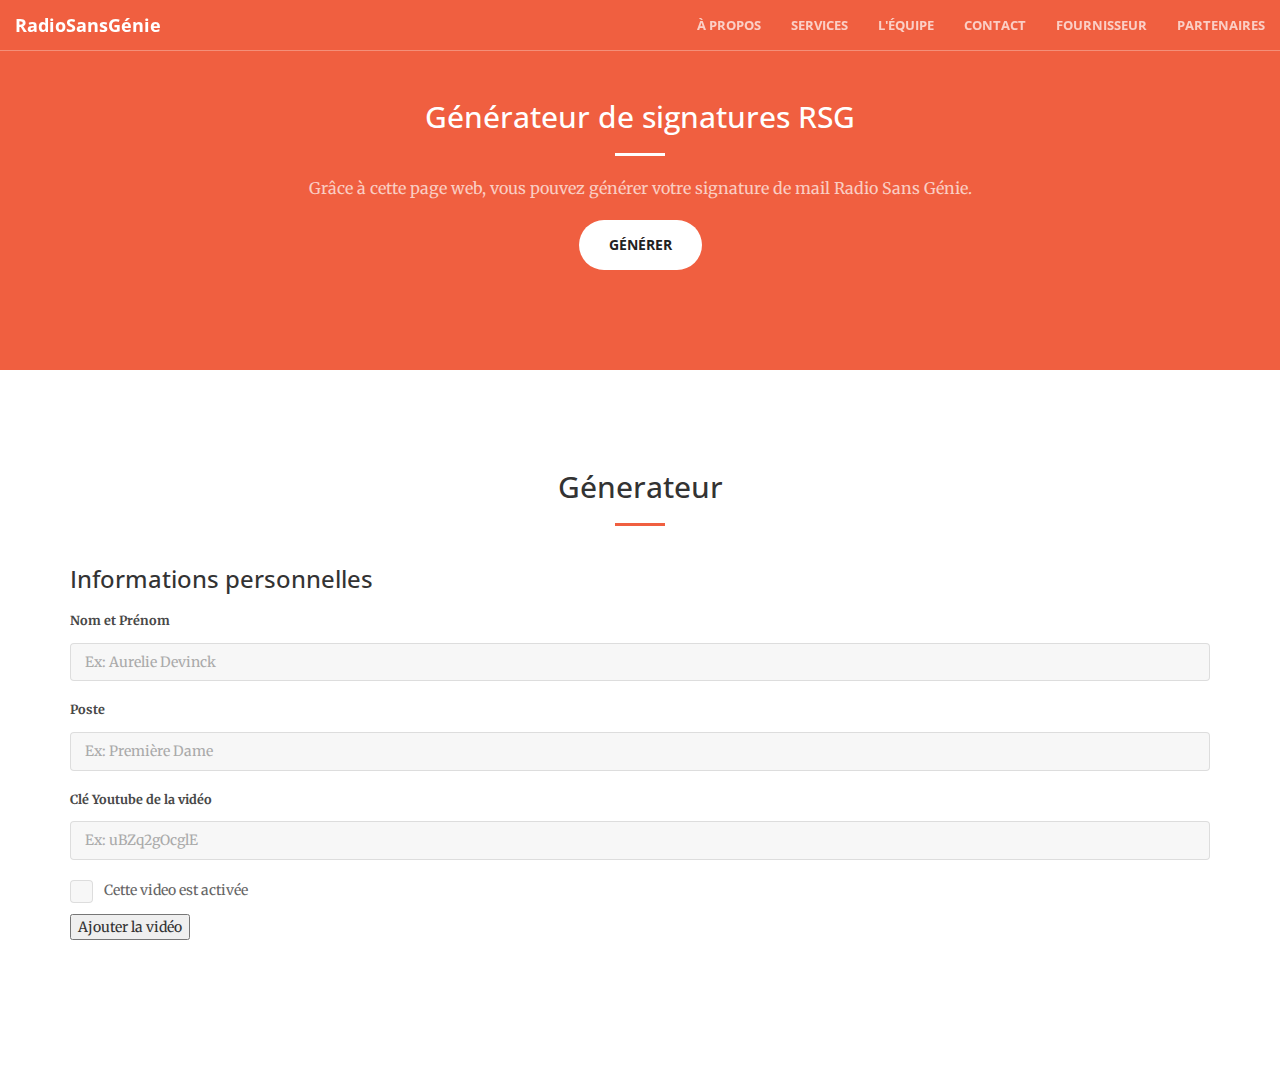
<file: sign.html>
<!DOCTYPE html>
<html lang="fr">
<head>
	<meta charset="utf-8">
	<meta http-equiv="X-UA-Compatible" content="IE=edge">
	<meta name="viewport" content="width=device-width, initial-scale=1">
	<meta name="description" content="">
	<meta name="author" content="">
	<title>Radio Sans Génie</title>
	<!-- Bootstrap Core CSS -->
	<link rel="stylesheet" href="css/bootstrap.min.css" type="text/css">
	<!-- Custom Fonts -->
	<link href="http://fonts.googleapis.com/css?family=Open+Sans:300italic,400italic,600italic,700italic,800italic,400,300,600,700,800" rel="stylesheet" type="text/css">
	<link href="http://fonts.googleapis.com/css?family=Merriweather:400,300,300italic,400italic,700,700italic,900,900italic" rel="stylesheet" type="text/css">
	<link rel="stylesheet" href="font-awesome/css/font-awesome.min.css" type="text/css">
	<!-- Plugin CSS -->
	<link rel="stylesheet" href="css/animate.min.css" type="text/css">
	<!-- Custom CSS -->
	<link rel="stylesheet" href="css/creative.css" type="text/css">
	<!-- Form CSS -->
	<link rel="stylesheet" href="css/design_form.css" type="text/css">
	<!-- HTML5 Shim and Respond.js IE8 support of HTML5 elements and media queries -->
	<!-- WARNING: Respond.js doesn't work if you view the page via file:// -->
	<!--[if lt IE 9]>
		<script src="https://oss.maxcdn.com/libs/html5shiv/3.7.0/html5shiv.js"></script>
		<script src="https://oss.maxcdn.com/libs/respond.js/1.4.2/respond.min.js"></script>
	<![endif]-->
	<script>
	  (function(i,s,o,g,r,a,m){i['GoogleAnalyticsObject']=r;i[r]=i[r]||function(){
	  (i[r].q=i[r].q||[]).push(arguments)},i[r].l=1*new Date();a=s.createElement(o),
	  m=s.getElementsByTagName(o)[0];a.async=1;a.src=g;m.parentNode.insertBefore(a,m)
	  })(window,document,'script','https://www.google-analytics.com/analytics.js','ga');
	  ga('create', 'UA-54907215-3', 'auto');
	  ga('send', 'pageview');
  </script>
</head>
<body id="page-top">
	<nav id="mainNav" class="navbar navbar-default navbar-fixed-top">
		<div class="container-fluid">
			<!-- Brand and toggle get grouped for better mobile display -->
			<div class="navbar-header">
				<button type="button" class="navbar-toggle collapsed" data-toggle="collapse" data-target="#bs-example-navbar-collapse-1">
					<span class="sr-only">Toggle navigation</span>
					<span class="icon-bar"></span>
					<span class="icon-bar"></span>
					<span class="icon-bar"></span>
				</button>
				<a class="navbar-brand page-scroll" href="#page-top">RadioSansGénie</a>
			</div>
			<!-- Collect the nav links, forms, and other content for toggling -->
			<div class="collapse navbar-collapse" id="bs-example-navbar-collapse-1">
				<ul class="nav navbar-nav navbar-right">
					<li>
						<a class="page-scroll" href="index.html#about">À propos</a>
					</li>
					<li>
						<a class="page-scroll" href="index.html#services">Services</a>
					</li>
					<li>
						<a class="page-scroll" href="index.html#team">L'équipe</a>
					</li>
					<li>
						<a class="page-scroll" href="index.html#contact">Contact</a>
					</li>
					<li>
						<a class="page-scroll" href="index.html#fournisseur">Fournisseur</a>
					</li>
					<li>
						<a class="page-scroll" href="index.html#partner">Partenaires</a>
					</li>
				</ul>
			</div>
			<!-- /.navbar-collapse -->
		</div>
		<!-- /.container-fluid -->
	</nav>
	<section class="bg-primary" id="about">
		<div class="container">
			<div class="row">
				<div class="col-lg-8 col-lg-offset-2 text-center">
					<h2 class="section-heading">Générateur de signatures RSG</h2>
					<hr class="light">
					<p class="text-faded">Grâce à cette page web, vous pouvez générer votre signature de mail Radio Sans Génie.</p>
					<a href="#generator" class="page-scroll btn btn-default btn-xl">Générer</a>
				</div>
			</div>
		</div>
	</section>
	<section id="generator">
		<div class="container">
			<div class="row">
				<div class="col-lg-12 text-center">
					<h2 class="section-heading">Génerateur</h2>
					<hr class="primary">
				</div>
			</div>
		</div>
		<div class="container">
			<form>
				<p><h3>Informations personnelles</h3>
				</p>
				<label for="name">Nom et Prénom</label><input type="text" id="name" name="name" placeholder="Ex: Aurelie Devinck"/><br/>
				<label for="job">Poste</label><input type="text" id="job" name="job" placeholder="Ex: Première Dame"/><br/>
				<label for="key">Clé Youtube de la vidéo</label><input type="text" id="key" name="key" placeholder="Ex: uBZq2gOcglE"/><br/>
				<input type="checkbox" id="isActive" name="isActive" value="yes"/><label for="isActive">Cette video est activée</label><br/>
				<input type="submit" value="Ajouter la vidéo" name="submit"/>
			</form>
		</div>
	</section>

	<!-- jQuery -->
	<script src="js/jquery.js"></script>

	<!-- Bootstrap Core JavaScript -->
	<script src="js/bootstrap.min.js"></script>

	<!-- Plugin JavaScript -->
	<script src="js/jquery.easing.min.js"></script>
	<script src="js/jquery.fittext.js"></script>
	<script src="js/wow.min.js"></script>

	<!-- Custom Theme JavaScript -->
	<script src="js/creative.js"></script>
	
	<!-- Google Analytics Plugin -->
	<script>
		(function(i,s,o,g,r,a,m){i['GoogleAnalyticsObject']=r;i[r]=i[r]||function(){
		(i[r].q=i[r].q||[]).push(arguments)},i[r].l=1*new Date();a=s.createElement(o),
		m=s.getElementsByTagName(o)[0];a.async=1;a.src=g;m.parentNode.insertBefore(a,m)
		})(window,document,'script','https://www.google-analytics.com/analytics.js','ga');
		ga('create', 'UA-54907215-3', 'auto');
		ga('send', 'pageview');
	</script>
	
</body>

</html>
</file>
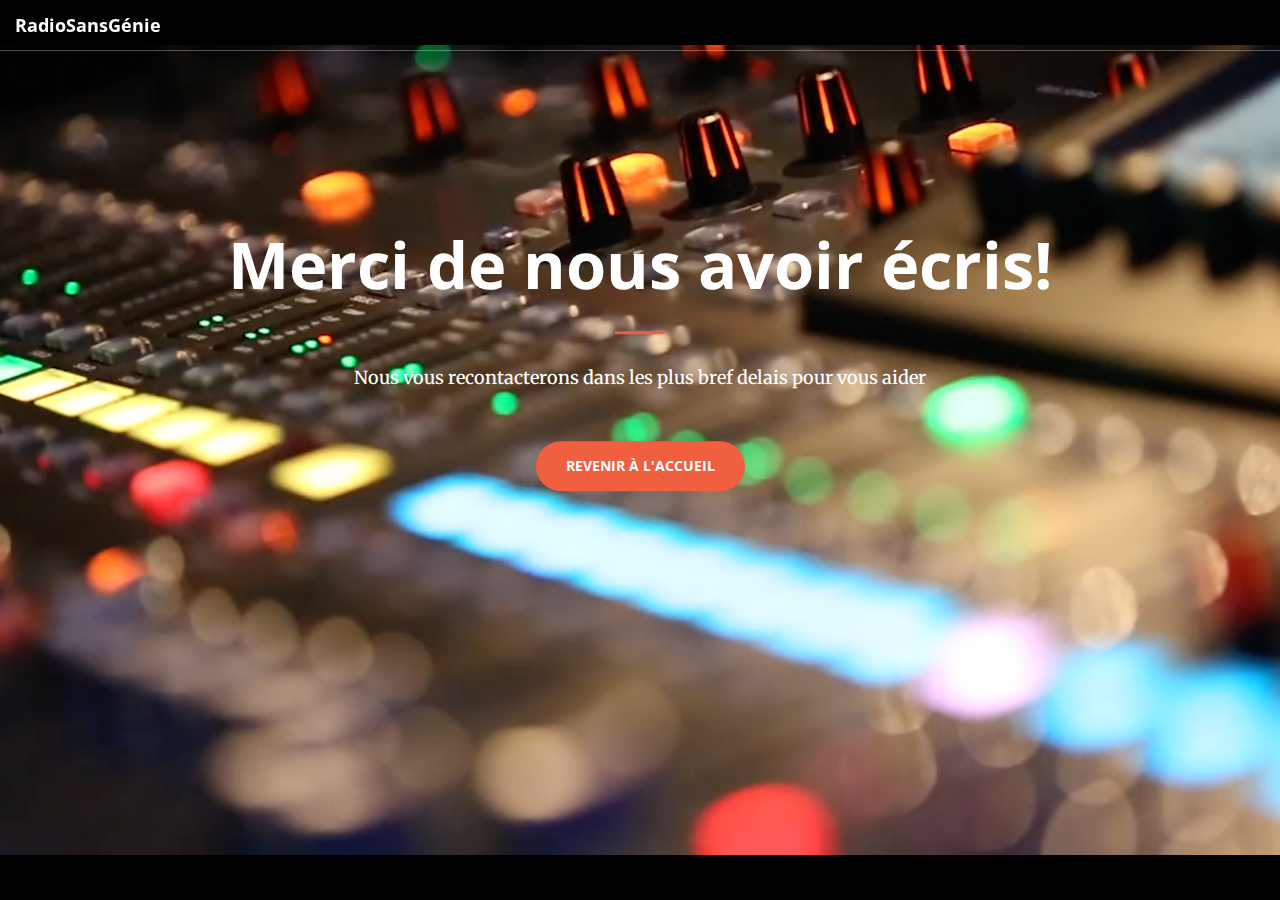
<file: thanks.html>
<!DOCTYPE html>
<html lang="en">

<head>

    <meta charset="utf-8">
    <meta http-equiv="X-UA-Compatible" content="IE=edge">
    <meta name="viewport" content="width=device-width, initial-scale=1">
    <meta name="description" content="">
    <meta name="author" content="">

    <title>Radio Sans Génie</title>

    <!-- Bootstrap Core CSS -->
    <link rel="stylesheet" href="css/bootstrap.min.css" type="text/css">

    <!-- Custom Fonts -->
    <link href='http://fonts.googleapis.com/css?family=Open+Sans:300italic,400italic,600italic,700italic,800italic,400,300,600,700,800' rel='stylesheet' type='text/css'>
    <link href='http://fonts.googleapis.com/css?family=Merriweather:400,300,300italic,400italic,700,700italic,900,900italic' rel='stylesheet' type='text/css'>
    <link rel="stylesheet" href="font-awesome/css/font-awesome.min.css" type="text/css">

    <!-- Plugin CSS -->
    <link rel="stylesheet" href="css/animate.min.css" type="text/css">

    <!-- Custom CSS -->
    <link rel="stylesheet" href="css/creative.css" type="text/css">

    <!-- HTML5 Shim and Respond.js IE8 support of HTML5 elements and media queries -->
    <!-- WARNING: Respond.js doesn't work if you view the page via file:// -->
    <!--[if lt IE 9]>
        <script src="https://oss.maxcdn.com/libs/html5shiv/3.7.0/html5shiv.js"></script>
        <script src="https://oss.maxcdn.com/libs/respond.js/1.4.2/respond.min.js"></script>
    <![endif]-->

</head>

<body id="page-top">

    <nav id="mainNav" class="navbar navbar-default navbar-fixed-top">
        <div class="container-fluid">
            <!-- Brand and toggle get grouped for better mobile display -->
            <div class="navbar-header">
                <button type="button" class="navbar-toggle collapsed" data-toggle="collapse" data-target="#bs-example-navbar-collapse-1">
                    <span class="sr-only">Toggle navigation</span>
                    <span class="icon-bar"></span>
                    <span class="icon-bar"></span>
                    <span class="icon-bar"></span>
                </button>
                <a class="navbar-brand page-scroll" href="http://radiosansgenie.github.io">RadioSansGénie</a>
            </div>

            <!-- Collect the nav links, forms, and other content for toggling -->

            <!-- /.navbar-collapse -->
        </div>
        <!-- /.container-fluid -->
    </nav>

    <header>
        <div class="header-content">
            <div class="header-content-inner">
                <h1>Merci de nous avoir écris!</h1>
                <hr>
                <p>Nous vous recontacterons dans les plus bref delais pour vous aider</p>
                <a href="http://radiosansgenie.github.io" class="btn btn-primary btn-xl">Revenir à l'accueil</a>
            </div>
        </div>
    </header>


    <!-- jQuery -->
    <script src="js/jquery.js"></script>

    <!-- Bootstrap Core JavaScript -->
    <script src="js/bootstrap.min.js"></script>

    <!-- Plugin JavaScript -->
    <script src="js/jquery.easing.min.js"></script>
    <script src="js/jquery.fittext.js"></script>
    <script src="js/wow.min.js"></script>

    <!-- Custom Theme JavaScript -->
    <script src="js/creative.js"></script>

</body>

</html>
</file>
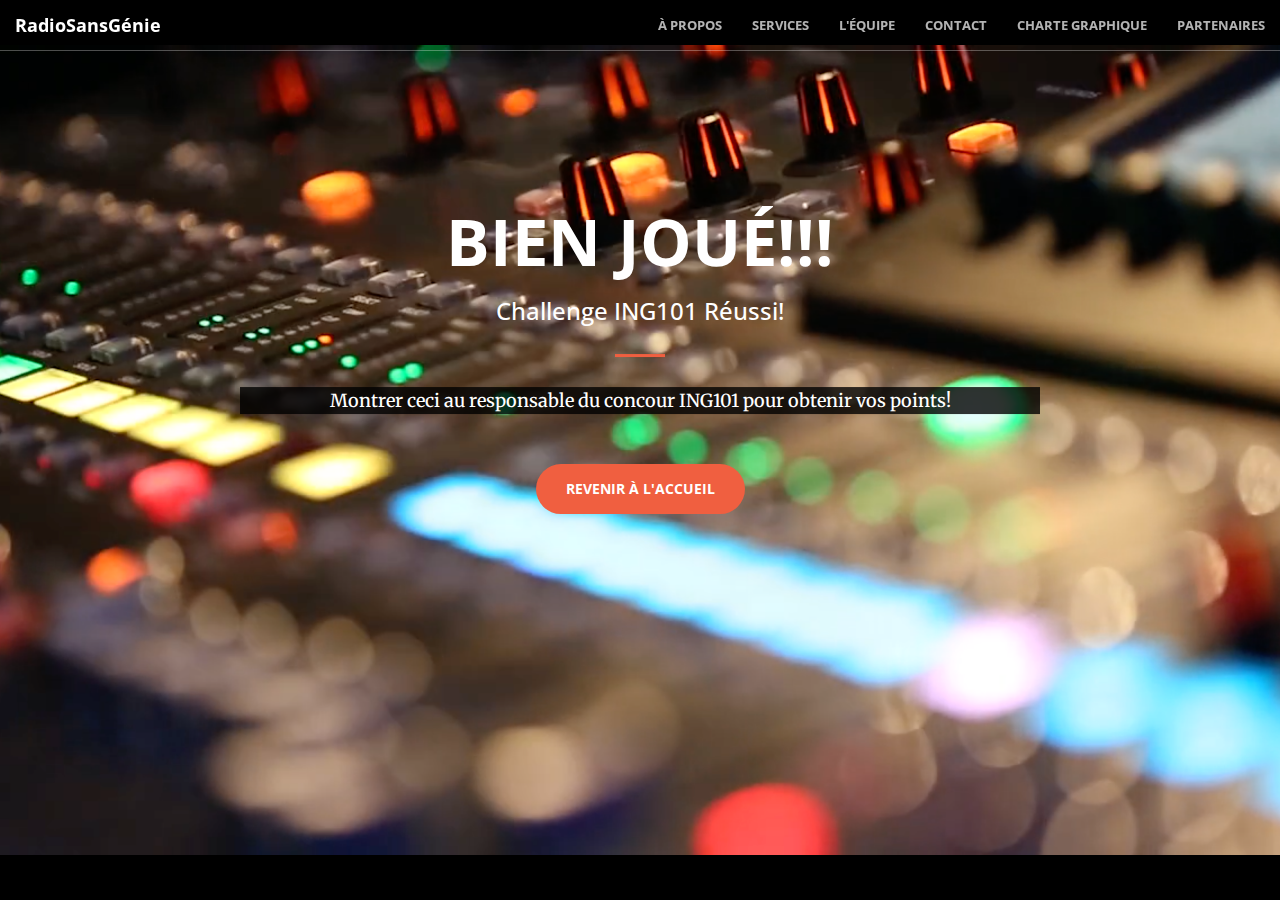
<file: truss.html>
<!DOCTYPE html>
<html lang="en">

<head>

	<meta charset="utf-8">
	<meta http-equiv="X-UA-Compatible" content="IE=edge">
	<meta name="viewport" content="width=device-width, initial-scale=1">
	<meta name="description" content="">
	<meta name="author" content="">

	<title>Radio Sans Génie</title>

	<!-- Icon -->
	<link rel="icon" type="image/png" href="img/favicon.png" />

	<!-- Bootstrap Core CSS -->
	<link rel="stylesheet" href="css/bootstrap.min.css" type="text/css">

	<!-- Custom Fonts -->
	<link href="http://fonts.googleapis.com/css?family=Open+Sans:300italic,400italic,600italic,700italic,800italic,400,300,600,700,800" rel="stylesheet" type="text/css">
	<link href="http://fonts.googleapis.com/css?family=Merriweather:400,300,300italic,400italic,700,700italic,900,900italic" rel="stylesheet" type="text/css">
	<link rel="stylesheet" href="font-awesome/css/font-awesome.min.css" type="text/css">

	<!-- Plugin CSS -->
	<link rel="stylesheet" href="css/animate.min.css" type="text/css">

	<!-- Custom CSS -->
	<link rel="stylesheet" href="css/creative.css" type="text/css">

	<!-- HTML5 Shim and Respond.js IE8 support of HTML5 elements and media queries -->
	<!-- WARNING: Respond.js doesn't work if you view the page via file:// -->
	<!--[if lt IE 9]>
		<script src="https://oss.maxcdn.com/libs/html5shiv/3.7.0/html5shiv.js"></script>
		<script src="https://oss.maxcdn.com/libs/respond.js/1.4.2/respond.min.js"></script>
	<![endif]-->

</head>

<body id="page-top">
	<nav id="mainNav" class="navbar navbar-default navbar-fixed-top">
		<div class="container-fluid">
			<!-- Brand and toggle get grouped for better mobile display -->
			<div class="navbar-header">
				<button type="button" class="navbar-toggle collapsed" data-toggle="collapse" data-target="#bs-example-navbar-collapse-1">
					<span class="sr-only">Toggle navigation</span>
					<span class="icon-bar"></span>
					<span class="icon-bar"></span>
					<span class="icon-bar"></span>
				</button>
				<a class="navbar-brand page-scroll" href="#page-top">RadioSansGénie</a>
			</div>
			<!-- Collect the nav links, forms, and other content for toggling -->
			<div class="collapse navbar-collapse" id="bs-example-navbar-collapse-1">
				<ul class="nav navbar-nav navbar-right">
					<li>
						<a class="page-scroll" href="index.html#about">À propos</a>
					</li>
					<li>
						<a class="page-scroll" href="index.html#services">Services</a>
					</li>
					<li>
						<a class="page-scroll" href="index.html#team">L'équipe</a>
					</li>
					<li>
						<a class="page-scroll" href="index.html#contact">Contact</a>
					</li>
					<li>
						<a class="page-scroll" href="index.html#charte-graphique">Charte Graphique</a>
					</li>
					<li>
						<a class="page-scroll" href="index.html#partner">Partenaires</a>
					</li>
				</ul>
			</div>
			<!-- /.navbar-collapse -->
		</div>
		<!-- /.container-fluid -->
	</nav>

	<header>
		<div class="header-content">
			<div class="header-content-inner">
				<h1>BIEN JOUÉ!!!</h1>
				<h3>Challenge ING101 Réussi!</h3>
				<hr>
				<p style="background: rgba(0, 0, 0, 0.8); color: white;">Montrer ceci au responsable du concour ING101 pour obtenir vos points!</p>
				<a href="https://radiosansgenie.com/" class="btn btn-primary btn-xl">Revenir à l'accueil</a>
			</div>
		</div>
	</header>


	<!-- jQuery -->
	<script src="js/jquery.js"></script>

	<!-- Bootstrap Core JavaScript -->
	<script src="js/bootstrap.min.js"></script>

	<!-- Plugin JavaScript -->
	<script src="js/jquery.easing.min.js"></script>
	<script src="js/jquery.fittext.js"></script>
	<script src="js/wow.min.js"></script>

	<!-- Custom Theme JavaScript -->
	<script src="js/creative.js"></script>

	<!-- Google Analytics Plugin -->
	<script>
		(function(i,s,o,g,r,a,m){i['GoogleAnalyticsObject']=r;i[r]=i[r]||function(){
		(i[r].q=i[r].q||[]).push(arguments)},i[r].l=1*new Date();a=s.createElement(o),
		m=s.getElementsByTagName(o)[0];a.async=1;a.src=g;m.parentNode.insertBefore(a,m)
		})(window,document,'script','https://www.google-analytics.com/analytics.js','ga');
		ga('create', 'UA-54907215-3', 'auto');
		ga('send', 'pageview');
	</script>
</body>
</html>
</file>
<file: css/design_form.css>
/* Form */

	form {
		margin: 0 0 2em 0;
	}

	label {
		color: #484848;
		display: block;
		font-size: 0.9em;
		font-weight: 700;
		margin: 0 0 1em 0;
	}

	input[type="text"],
	input[type="password"],
	input[type="email"],
	select,
	textarea {
		-moz-appearance: none;
		-webkit-appearance: none;
		-o-appearance: none;
		-ms-appearance: none;
		appearance: none;
		background: rgba(144, 144, 144, 0.075);
		border-radius: 4px;
		border: none;
		border: solid 1px rgba(144, 144, 144, 0.25);
		color: inherit;
		display: block;
		outline: 0;
		padding: 0 1em;
		text-decoration: none;
		width: 100%;
	}

		input[type="text"]:invalid,
		input[type="password"]:invalid,
		input[type="email"]:invalid,
		select:invalid,
		textarea:invalid {
			box-shadow: none;
		}

		input[type="text"]:focus,
		input[type="password"]:focus,
		input[type="email"]:focus,
		select:focus,
		textarea:focus {
			border-color: #f32853;
			box-shadow: 0 0 0 1px #f32853;
		}

	.select-wrapper {
		text-decoration: none;
		display: block;
		position: relative;
	}

		.select-wrapper:before {
			content: "";
			-moz-osx-font-smoothing: grayscale;
			-webkit-font-smoothing: antialiased;
			font-family: FontAwesome;
			font-style: normal;
			font-weight: normal;
			text-transform: none !important;
		}

		.select-wrapper:before {
			color: rgba(144, 144, 144, 0.25);
			display: block;
			height: 2.75em;
			line-height: 2.75em;
			pointer-events: none;
			position: absolute;
			right: 0;
			text-align: center;
			top: 0;
			width: 2.75em;
		}

		.select-wrapper select::-ms-expand {
			display: none;
		}

	input[type="text"],
	input[type="password"],
	input[type="email"],
	select {
		height: 2.75em;
	}

	textarea {
		padding: 0.75em 1em;
	}

	input[type="checkbox"],
	input[type="radio"] {
		-moz-appearance: none;
		-webkit-appearance: none;
		-o-appearance: none;
		-ms-appearance: none;
		appearance: none;
		display: block;
		float: left;
		margin-right: -2em;
		opacity: 0;
		width: 1em;
		z-index: -1;
	}

		input[type="checkbox"] + label,
		input[type="radio"] + label {
			text-decoration: none;
			color: #666;
			cursor: pointer;
			display: inline-block;
			font-size: 1em;
			font-weight: 400;
			padding-left: 2.4em;
			padding-right: 0.75em;
			position: relative;
		}

			input[type="checkbox"] + label:before,
			input[type="radio"] + label:before {
				-moz-osx-font-smoothing: grayscale;
				-webkit-font-smoothing: antialiased;
				font-family: FontAwesome;
				font-style: normal;
				font-weight: normal;
				text-transform: none !important;
			}

			input[type="checkbox"] + label:before,
			input[type="radio"] + label:before {
				background: rgba(144, 144, 144, 0.075);
				border-radius: 4px;
				border: solid 1px rgba(144, 144, 144, 0.25);
				content: '';
				display: inline-block;
				height: 1.65em;
				left: 0;
				line-height: 1.58125em;
				position: absolute;
				text-align: center;
				top: 0;
				width: 1.65em;
			}

		input[type="checkbox"]:checked + label:before,
		input[type="radio"]:checked + label:before {
			background: #323037;
			border-color: #323037;
			color: #ffffff;
			content: '\f00c';
		}

		input[type="checkbox"]:focus + label:before,
		input[type="radio"]:focus + label:before {
			border-color: #f32853;
			box-shadow: 0 0 0 1px #f32853;
		}

	input[type="checkbox"] + label:before {
		border-radius: 4px;
	}

	input[type="radio"] + label:before {
		border-radius: 100%;
	}

	::-webkit-input-placeholder {
		color: #aaa !important;
		opacity: 1.0;
	}

	:-moz-placeholder {
		color: #aaa !important;
		opacity: 1.0;
	}

	::-moz-placeholder {
		color: #aaa !important;
		opacity: 1.0;
	}

	:-ms-input-placeholder {
		color: #aaa !important;
		opacity: 1.0;
	}

	.formerize-placeholder {
		color: #aaa !important;
		opacity: 1.0;
	}
</file>
<file: css/creative.css>
/*!
 * Start Bootstrap - Creative Bootstrap Theme (http://startbootstrap.com)
 * Code licensed under the Apache License v2.0.
 * For details, see http://www.apache.org/licenses/LICENSE-2.0.
 */

html,
body {
    width: 100%;
    height: 100%;
}

body {
    font-family: Merriweather,'Helvetica Neue',Arial,sans-serif;
}

hr {
    max-width: 50px;
    border-color: #f05f40;
    border-width: 3px;
}

hr.light {
    border-color: #fff;
}

a {
    color: #f05f40;
    -webkit-transition: all .35s;
    -moz-transition: all .35s;
    transition: all .35s;
}

a:hover,
a:focus {
    color: #eb3812;
}

h1,
h2,
h3,
h4,
h5,
h6 {
    font-family: 'Open Sans','Helvetica Neue',Arial,sans-serif;
}

p {
    margin-bottom: 20px;
    font-size: 16px;
    line-height: 1.5;
}

.bg-primary {
    background-color: #f05f40;
}

.bg-dark {
    color: #fff;
    background-color: #222;
}

.text-faded {
    color: rgba(255,255,255,.7);
}

section {
    padding: 100px 0;
}

aside {
    padding: 50px 0;
}

.no-padding {
    padding: 0;
}

.navbar-default {
    border-color: rgba(34,34,34,.05);
    font-family: 'Open Sans','Helvetica Neue',Arial,sans-serif;
    background-color: #fff;
    -webkit-transition: all .35s;
    -moz-transition: all .35s;
    transition: all .35s;
}
.navbar-default .navbar-header .navbar-brand-noup {
  ont-family: 'Open Sans','Helvetica Neue',Arial,sans-serif;
  font-weight: 700;
  color: #f05f40;
}
.navbar-default .navbar-header .navbar-brand {
    //text-transform: uppercase;
    font-family: 'Open Sans','Helvetica Neue',Arial,sans-serif;
    font-weight: 700;
    color: #f05f40;
}

.navbar-default .navbar-header .navbar-brand:hover,
.navbar-default .navbar-header .navbar-brand:focus {
    color: #eb3812;
}

.navbar-default .nav > li>a,
.navbar-default .nav>li>a:focus {
    text-transform: uppercase;
    font-size: 13px;
    font-weight: 700;
    color: #222;
}

.navbar-default .nav > li>a:hover,
.navbar-default .nav>li>a:focus:hover {
    color: #f05f40;
}

.navbar-default .nav > li.active>a,
.navbar-default .nav>li.active>a:focus {
    color: #f05f40!important;
    background-color: transparent;
}

.navbar-default .nav > li.active>a:hover,
.navbar-default .nav>li.active>a:focus:hover {
    background-color: transparent;
}

@media(min-width:768px) {
    .navbar-default {
        border-color: rgba(255,255,255,.3);
        background-color: transparent;
    }

    .navbar-default .navbar-header .navbar-brand {
        color: rgba(255,255,255,.7);
    }

    .navbar-default .navbar-header .navbar-brand:hover,
    .navbar-default .navbar-header .navbar-brand:focus {
        color: #fff;
    }

    .navbar-default .nav > li>a,
    .navbar-default .nav>li>a:focus {
        color: rgba(255,255,255,.7);
    }

    .navbar-default .nav > li>a:hover,
    .navbar-default .nav>li>a:focus:hover {
        color: #fff;
    }

    .navbar-default.affix {
        border-color: rgba(34,34,34,.05);
        background-color: #fff;
    }

    .navbar-default.affix .navbar-header .navbar-brand {
        font-size: 14px;
        color: #f05f40;
    }

    .navbar-default.affix .navbar-header .navbar-brand:hover,
    .navbar-default.affix .navbar-header .navbar-brand:focus {
        color: #eb3812;
    }

    .navbar-default.affix .nav > li>a,
    .navbar-default.affix .nav>li>a:focus {
        color: #222;
    }

    .navbar-default.affix .nav > li>a:hover,
    .navbar-default.affix .nav>li>a:focus:hover {
        color: #f05f40;
    }
}

header {
    position: relative;
    width: 100%;
    min-height: auto;
    text-align: center;
    color: #fff;
    background-image: url(../img/header3.png);
    background-position: center;
    -webkit-background-size: cover;
    -moz-background-size: cover;
    background-size: cover;
    -o-background-size: cover;
}

header .header-content {
    position: relative;
    width: 100%;
    padding: 100px 15px;
    text-align: center;
}

header .header-content .header-content-inner h1 {
    margin-top: 0;
    margin-bottom: 0;
    //text-transform: uppercase;
    font-weight: 700;
}

header .header-content .header-content-inner hr {
    margin: 30px auto;
}

header .header-content .header-content-inner p {
    margin-bottom: 50px;
    font-size: 16px;
    font-weight: 500;
    color: rgba(255,255,255,1);
}

@media(min-width:768px) {
    header {
        min-height: 100%;
    }

    header .header-content {
        position: absolute;
        top: 40%;
        padding: 0 50px;
        -webkit-transform: translateY(-50%);
        -ms-transform: translateY(-50%);
        transform: translateY(-50%);
    }

    header .header-content .header-content-inner {
        margin-right: auto;
        margin-left: auto;
        max-width: 1000px;
    }

    header .header-content .header-content-inner p {
        margin-right: auto;
        margin-left: auto;
        max-width: 80%;
        font-size: 18px;
    }
}

.section-heading {
    margin-top: 0;
}

.service-box {
    margin: 50px auto 0;
    max-width: 400px;
}

@media(min-width:992px) {
    .service-box {
        margin: 20px auto 0;
    }
}

.service-box p {
    margin-bottom: 0;
}

.marg-down {
  padding-bottom: 30px;
}

.portfolio-box {
    display: block;
    position: relative;
    margin: 0 auto;
    max-width: 650px;
    max-height: 275px;
}

.portfolio-box .portfolio-box-caption {
    display: block;
    position: absolute;
    bottom: 0;
    width: 100%;
    height: 100%;
    text-align: center;
    color: #fff;
    opacity: 0;
    background: rgba(240,95,64,.9);
    -webkit-transition: all .35s;
    -moz-transition: all .35s;
    transition: all .35s;
}

.portfolio-box .portfolio-box-caption .portfolio-box-caption-content {
    position: absolute;
    top: 50%;
    width: 100%;
    text-align: center;
    transform: translateY(-50%);
}

.portfolio-box .portfolio-box-caption .portfolio-box-caption-content .project-category,
.portfolio-box .portfolio-box-caption .portfolio-box-caption-content .project-name {
    padding: 0 15px;
    font-family: 'Open Sans','Helvetica Neue',Arial,sans-serif;
}

.portfolio-box .portfolio-box-caption .portfolio-box-caption-content .project-category {
    text-transform: uppercase;
    font-size: 14px;
    font-weight: 600;
}

.portfolio-box .portfolio-box-caption .portfolio-box-caption-content .project-name {
    font-size: 18px;
}

.portfolio-box:hover .portfolio-box-caption {
    opacity: 1;
}

@media(min-width:768px) {
    .portfolio-box .portfolio-box-caption .portfolio-box-caption-content .project-category {
        font-size: 16px;
    }

    .portfolio-box .portfolio-box-caption .portfolio-box-caption-content .project-name {
        font-size: 22px;
    }
}

.call-to-action h2 {
    margin: 0 auto 20px;
}

.text-primary {
    color: #f05f40;
}

.no-gutter > [class*=col-] {
    padding-right: 0;
    padding-left: 0;
}

.btn-default {
    border-color: #fff;
    color: #222;
    background-color: #fff;
    -webkit-transition: all .35s;
    -moz-transition: all .35s;
    transition: all .35s;
}

.btn-default:hover,
.btn-default:focus,
.btn-default.focus,
.btn-default:active,
.btn-default.active,
.open > .dropdown-toggle.btn-default {
    border-color: #ededed;
    color: #222;
    background-color: #f2f2f2;
}

.btn-default:active,
.btn-default.active,
.open > .dropdown-toggle.btn-default {
    background-image: none;
}

.btn-default.disabled,
.btn-default[disabled],
fieldset[disabled] .btn-default,
.btn-default.disabled:hover,
.btn-default[disabled]:hover,
fieldset[disabled] .btn-default:hover,
.btn-default.disabled:focus,
.btn-default[disabled]:focus,
fieldset[disabled] .btn-default:focus,
.btn-default.disabled.focus,
.btn-default[disabled].focus,
fieldset[disabled] .btn-default.focus,
.btn-default.disabled:active,
.btn-default[disabled]:active,
fieldset[disabled] .btn-default:active,
.btn-default.disabled.active,
.btn-default[disabled].active,
fieldset[disabled] .btn-default.active {
    border-color: #fff;
    background-color: #fff;
}

.btn-default .badge {
    color: #fff;
    background-color: #222;
}

.btn-primary {
    border-color: #f05f40;
    color: #fff;
    background-color: #f05f40;
    -webkit-transition: all .35s;
    -moz-transition: all .35s;
    transition: all .35s;
}

.btn-primary:hover,
.btn-primary:focus,
.btn-primary.focus,
.btn-primary:active,
.btn-primary.active,
.open > .dropdown-toggle.btn-primary {
    border-color: #ed431f;
    color: #fff;
    background-color: #ee4b28;
}

.btn-primary:active,
.btn-primary.active,
.open > .dropdown-toggle.btn-primary {
    background-image: none;
}

.btn-primary.disabled,
.btn-primary[disabled],
fieldset[disabled] .btn-primary,
.btn-primary.disabled:hover,
.btn-primary[disabled]:hover,
fieldset[disabled] .btn-primary:hover,
.btn-primary.disabled:focus,
.btn-primary[disabled]:focus,
fieldset[disabled] .btn-primary:focus,
.btn-primary.disabled.focus,
.btn-primary[disabled].focus,
fieldset[disabled] .btn-primary.focus,
.btn-primary.disabled:active,
.btn-primary[disabled]:active,
fieldset[disabled] .btn-primary:active,
.btn-primary.disabled.active,
.btn-primary[disabled].active,
fieldset[disabled] .btn-primary.active {
    border-color: #f05f40;
    background-color: #f05f40;
}

.btn-primary .badge {
    color: #f05f40;
    background-color: #fff;
}

.btn {
    border: 0;
    border-radius: 300px;
    text-transform: uppercase;
    font-family: 'Open Sans','Helvetica Neue',Arial,sans-serif;
    font-weight: 700;
}

.btn-xl {
    padding: 15px 30px;
}

::-moz-selection {
    text-shadow: none;
    color: #fff;
    background: #222;
}

::selection {
    text-shadow: none;
    color: #fff;
    background: #222;
}

img::selection {
    color: #fff;
    background: 0 0;
}

img::-moz-selection {
    color: #fff;
    background: 0 0;
}

body {
    webkit-tap-highlight-color: #222;
}
</file>
